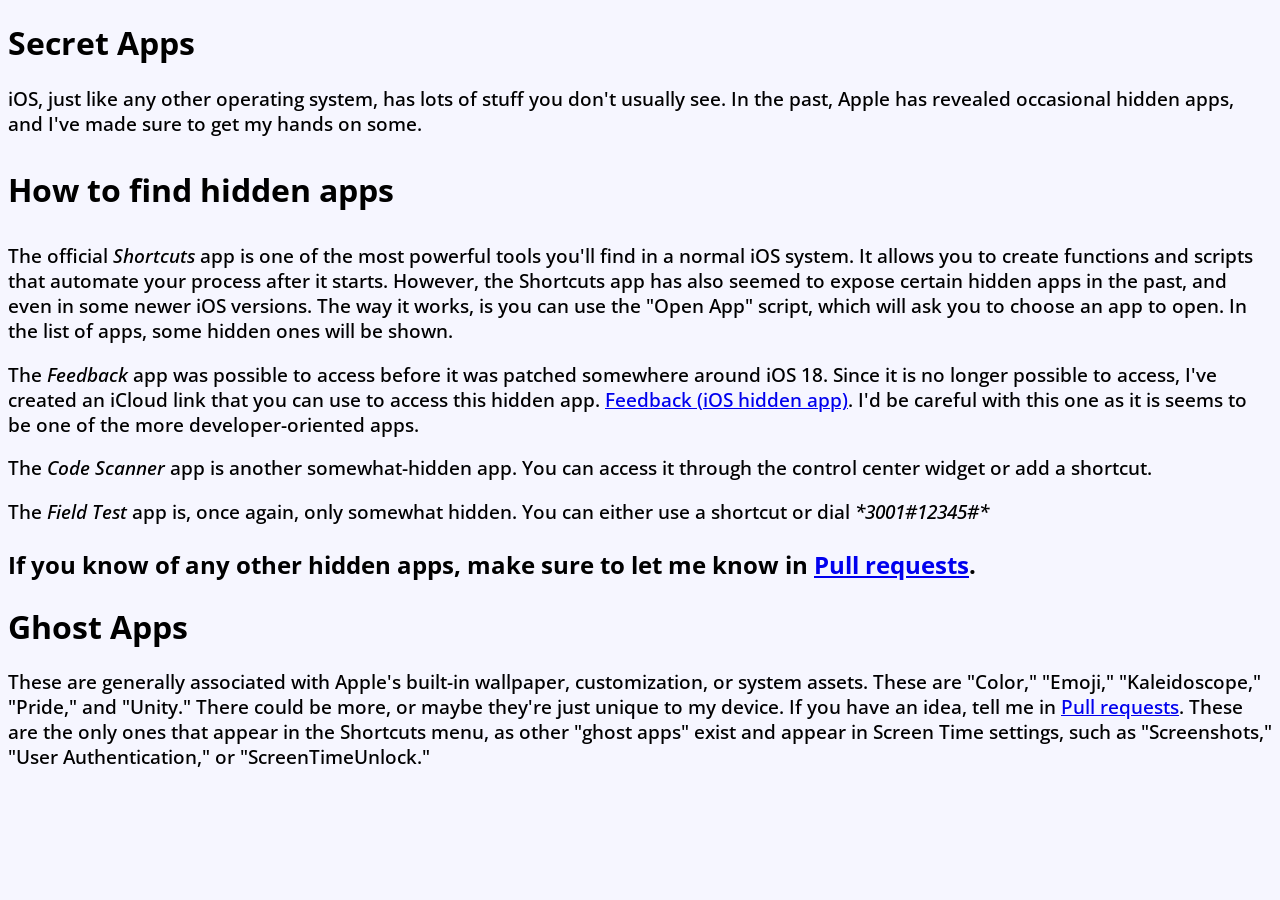
<file: iOS/ios-apps.html>
<!DOCTYPE html>
<head>
    <meta charset="UTF-8">
    <meta name="viewport" content="width=device-width, initial-scale=1.0">
<link rel="stylesheet" href="styles.css">

<link rel="preconnect" href="https://fonts.googleapis.com">
<link rel="preconnect" href="https://fonts.gstatic.com" crossorigin>
<link href="https://fonts.googleapis.com/css2?family=Open+Sans:ital,wght@0,300..800;1,300..800&display=swap" rel="stylesheet">
</head>
<style>
    body {
        font-family: "Open Sans", sans-serif;
        background-color: rgb(246, 246, 255);
    }
</style>
<body>
    <h1><strong>Secret Apps</strong></h1>
        <h3><p>iOS, just like any other operating system, has lots of stuff you don't usually see. In the past, Apple has revealed occasional hidden apps, and I've made sure to get my hands on some.</h3>
    <h1><p><strong>How to find hidden apps</strong></h1>
        <h3><p>The official <i>Shortcuts</i> app is one of the most powerful tools you'll find in a normal iOS system. It allows you to create functions and scripts that automate your process after it starts. However, the Shortcuts app has also seemed to expose certain hidden apps in the past, and even in some newer iOS versions. The way it works, is you can use the "Open App" script, which will ask you to choose an app to open. In the list of apps, some hidden ones will be shown.
        <h3><p>The <i>Feedback</i> app was possible to access before it was patched somewhere around iOS 18. Since it is no longer possible to access, I've created an iCloud link that you can use to access this hidden app. <a href="https://www.icloud.com/shortcuts/55197147c3534179b0ee3fd7e9719e94">Feedback (iOS hidden app)</a>. I'd be careful with this one as it is seems to be one of the more developer-oriented apps.</h3>
        <h3><p>The <i>Code Scanner</i> app is another somewhat-hidden app. You can access it through the control center widget or add a shortcut.</h3>
        <h3><p>The <i>Field Test</i> app is, once again, only somewhat hidden. You can either use a shortcut or dial <i>*3001#12345#*</i></h3>
        <h2><p>If you know of any other hidden apps, make sure to let me know in <a href="http://github.com/jarvin36/iOS-screen-time-exploits/pulls">Pull requests</a></strong>.</h2>

    <h1><strong>Ghost Apps</strong></h1>
        <h3><p>These are generally associated with Apple's built-in wallpaper, customization, or system assets. These are "Color," "Emoji," "Kaleidoscope," "Pride," and "Unity." There could be more, or maybe they're just unique to my device. If you have an idea, tell me in <a href="http://github.com/jarvin36/iOS-screen-time-exploits/pulls">Pull requests</a></strong>. These are the only ones that appear in the Shortcuts menu, as other "ghost apps" exist and appear in Screen Time settings, such as "Screenshots," "User Authentication," or "ScreenTimeUnlock."<h3>
</body>
</file>
<file: iOS/styles.css>
.large-link {
  max-width: 100%;
  width: clamp(180px, 24vw, 280px);
  height: auto;
  display: block;
  margin: 1rem auto;
}

.img {
  max-width: 220px;
  width: 90%;
  height: auto;
  display: block;
  margin: 1rem auto;
}

h3 {
  font-weight:550;
}

@media (min-width: 960px) {
  .img {
    width: 220px;
  }
}

@media (max-width: 768px) {
  .large-link {
    width: 90%;
  }
}
</file>
